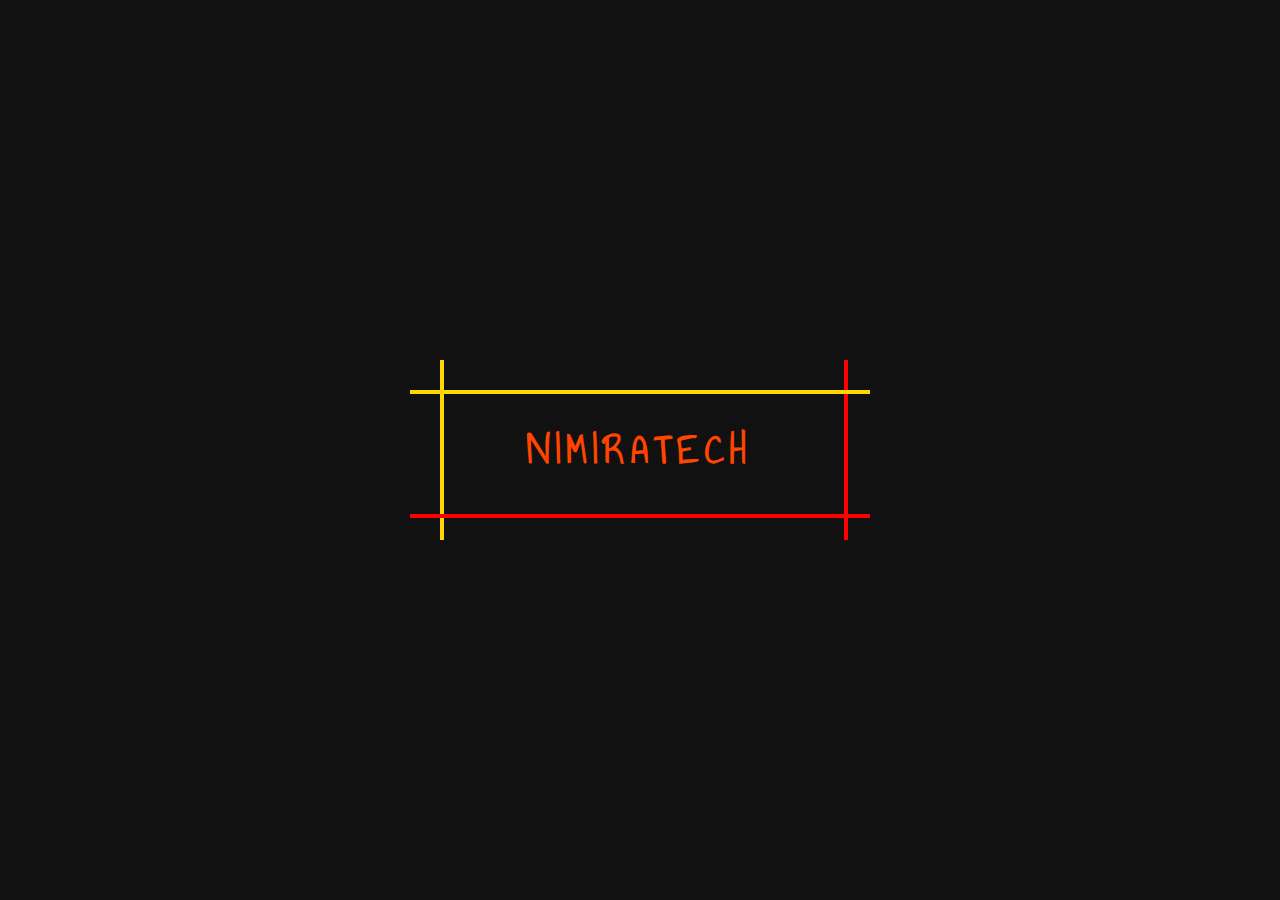
<file: css/button-effects/effect-001/index.html>
<!DOCTYPE html>
<html lang="en">
<head>
  <meta charset="UTF-8">
  <meta name="viewport" content="width=device-width, initial-scale=1.0">
  <link rel="icon" type="image/png" href="../../../images/favicon/billy.png">
   <link rel="stylesheet" href="style.css">
  <title>Button Effect 1</title>
</head>
<body>
  <a href="#">NimiraTech</a>
</body>
</html>
</file>
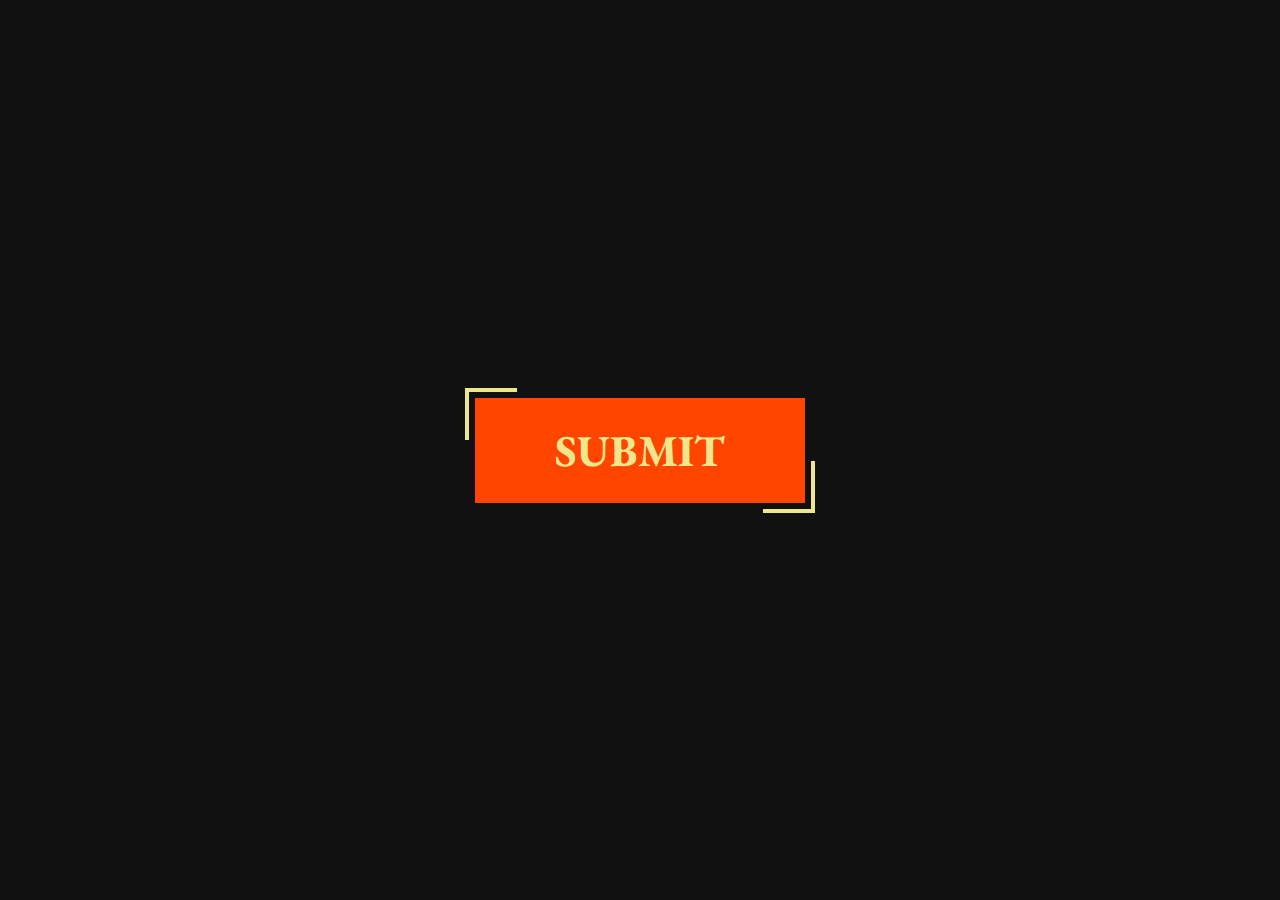
<file: css/button-effects/effect-002/index.html>
<!DOCTYPE html>
<html lang="en">
<head>
  <meta charset="UTF-8">
  <meta name="viewport" content="width=device-width, initial-scale=1.0">
  <link rel="icon" type="image/png" href="../../../images/favicon/billy.png">
   <link rel="stylesheet" href="style.css">
  <title>Button Effect 2</title>
</head>
<body>
  <button>Submit</button>
</body>
</html>
</file>
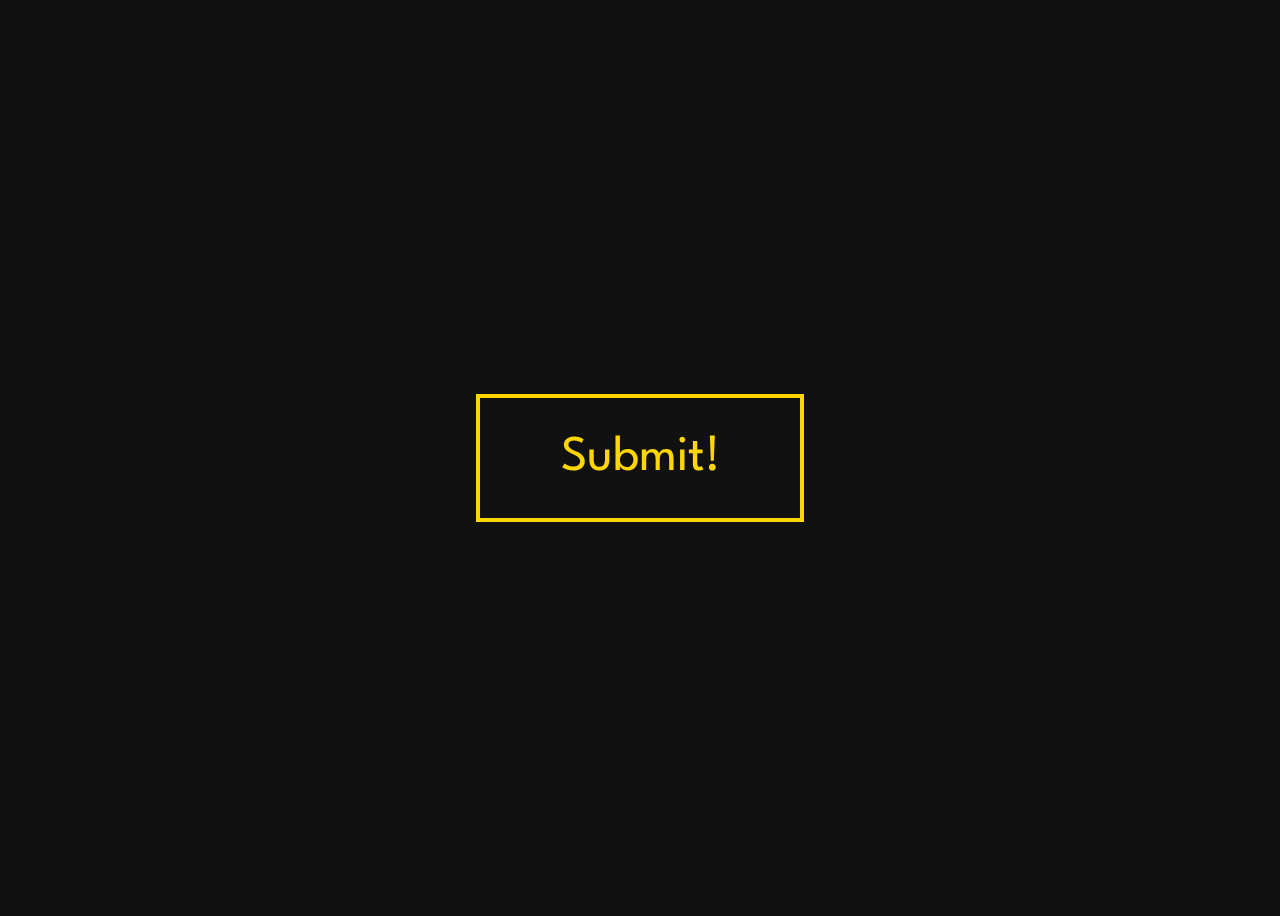
<file: css/button-effects/effect-003/index.html>
<!DOCTYPE html>
<html lang="en">
<head>
  <meta charset="UTF-8">
  <meta name="viewport" content="width=device-width, initial-scale=1.0">
  <link rel="icon" type="image/png" href="../../../images/favicon/billy.png">
   <link rel="stylesheet" href="style.css">
  <title>Button Effect 3</title>
</head>
<body>
  <a href="#"><span>S</span>ubmit!</a>
</body>
</html>
</file>
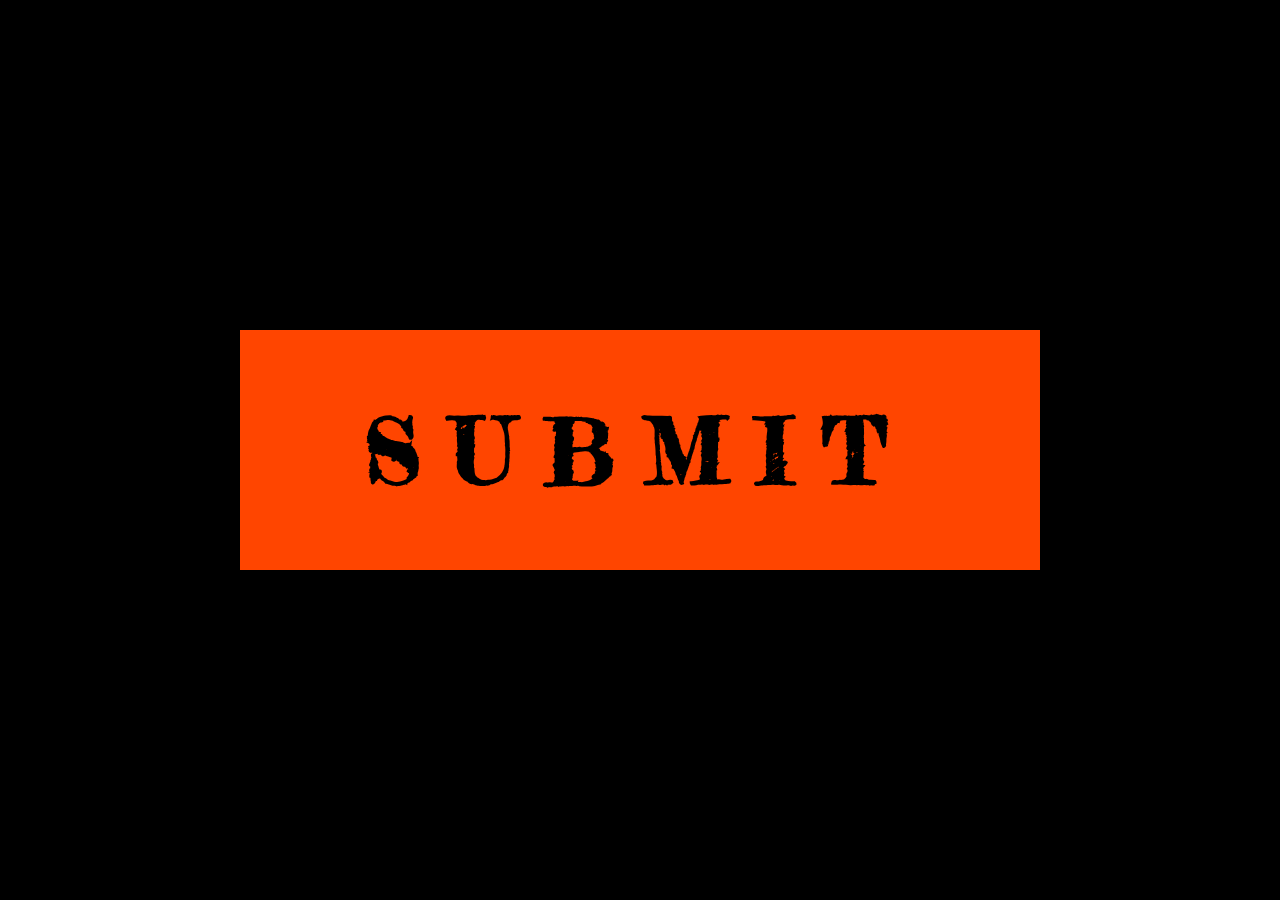
<file: css/button-effects/effect-004/index.html>
<!DOCTYPE html>
<html lang="en">
<head>
  <meta charset="UTF-8">
  <meta name="viewport" content="width=device-width, initial-scale=1.0">
  <link rel="icon" type="image/png" href="../../../images/favicon/billy.png">
  <link rel="stylesheet" href="style.css">
  <title>Button Effect 4</title>
</head>
<body>
  <button>
    Submit
    <span></span>
  </button>
</body>
</html>
</file>
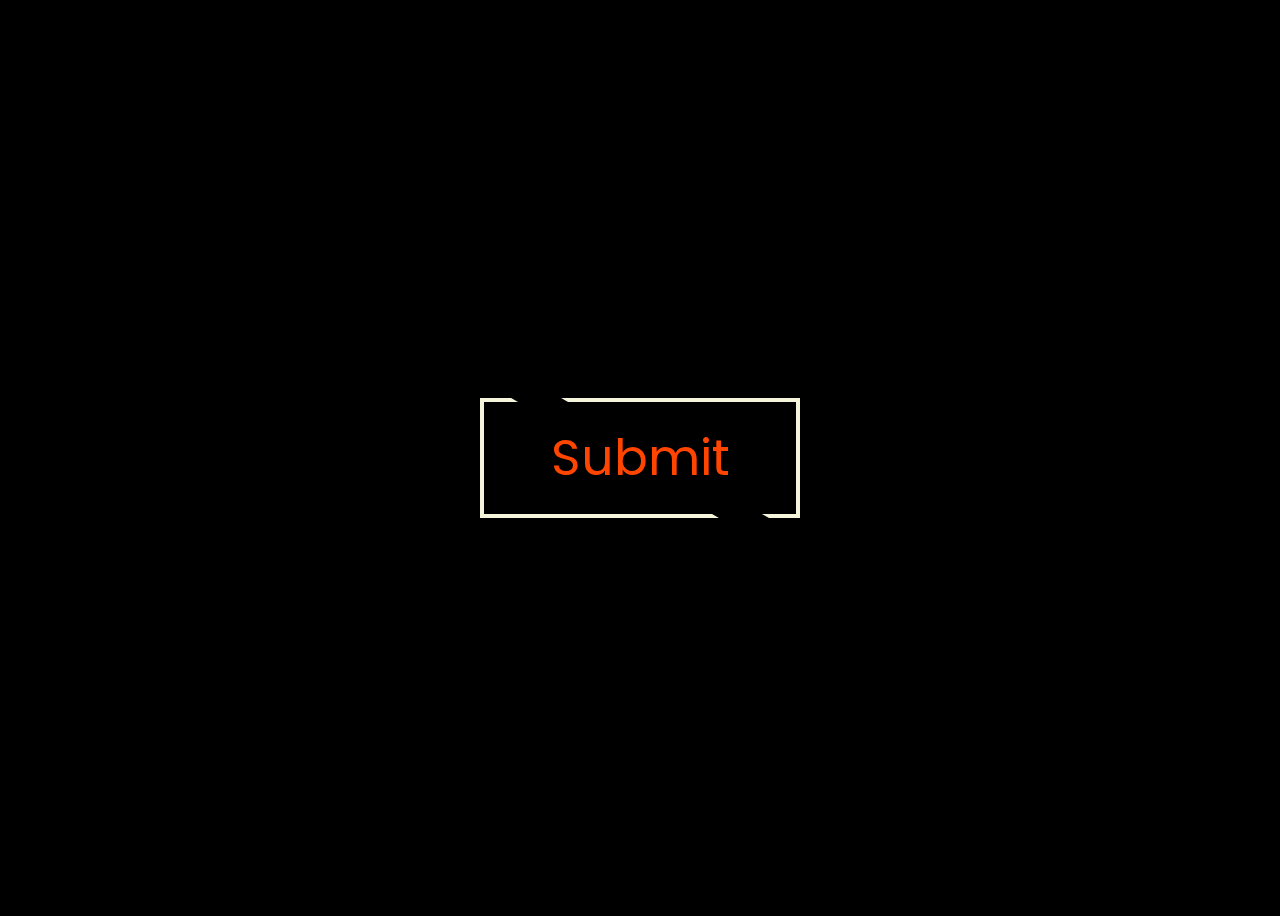
<file: css/button-effects/effect-005/index.html>
<!DOCTYPE html>
<html lang="en">
<head>
  <meta charset="UTF-8">
  <meta name="viewport" content="width=device-width, initial-scale=1.0">
  <link rel="icon" type="image/png" href="../../../images/favicon/billy.png">
   <link rel="stylesheet" href="style.css">
  <title>Button Effect 5</title>
</head>
<body>
  <a href="#">
    submit
    <span></span>
  </a>
</body>
</html>
</file>
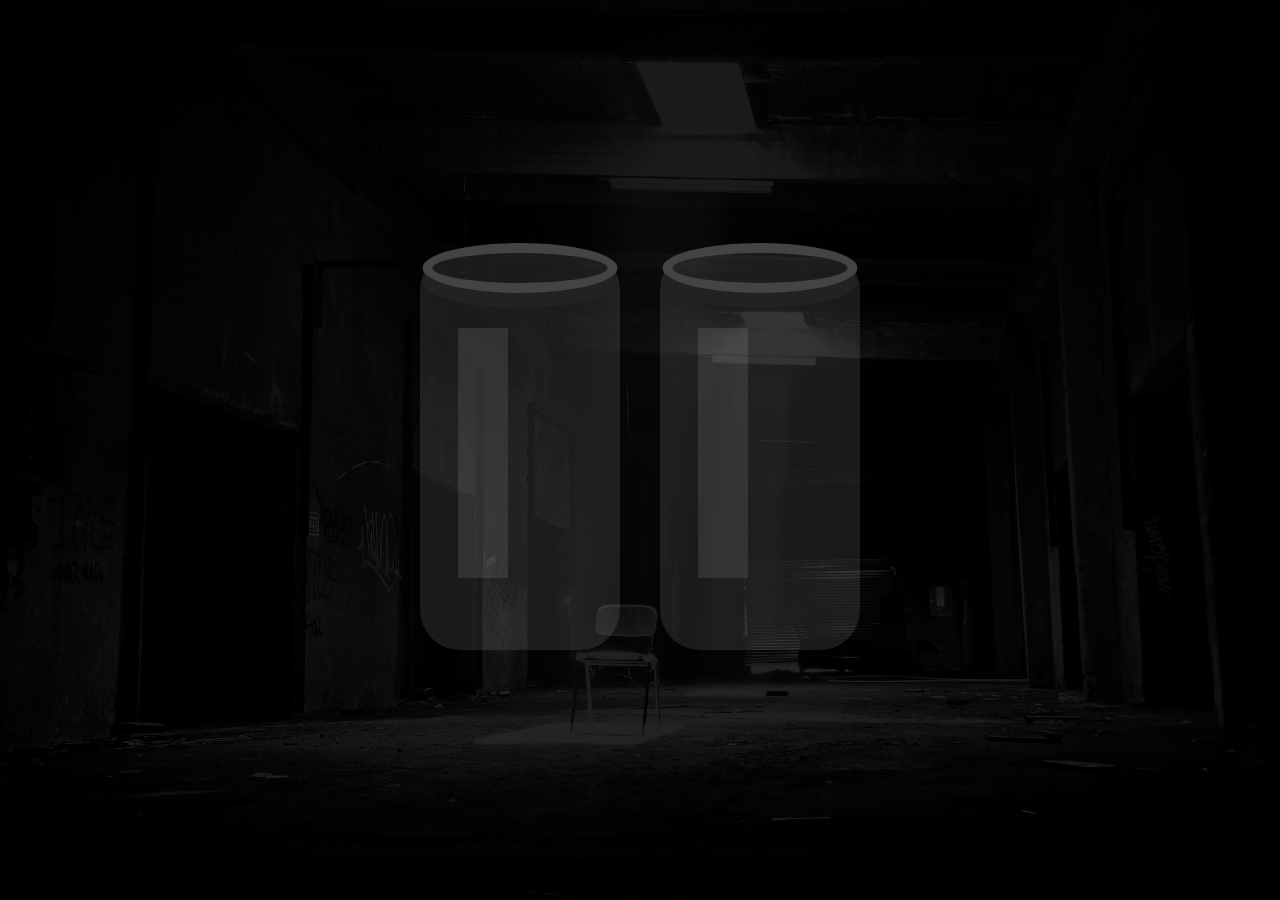
<file: css/specials/liquid-in-glasses/index.html>
<!DOCTYPE html>
<html lang="en">
<head>
  <meta charset="UTF-8">
  <meta name="viewport" content="width=device-width, initial-scale=1.0">
  <link rel="icon" type="image/png" href="../../../images/favicon/billy.png">
   <link rel="stylesheet" href="style.css">
  <title>Liquid in Glasses</title>
</head>
<body>
  <section>
    <div class="glass">
      <div class="inner">
        <div class="liquid"></div>
      </div>
    </div>
    <div class="glass">
      <div class="inner">
        <div class="liquid"></div>
      </div>
    </div>
  </section>
</body>
</html>
</file>
<file: css/button-effects/effect-001/style.css>
@import url('https://fonts.googleapis.com/css2?family=Annie+Use+Your+Telescope&family=Caveat:wght@400..700&family=EB+Garamond:ital,wght@0,400..800;1,400..800&family=Fredericka+the+Great&family=League+Spartan:wght@100..900&family=Poppins:ital,wght@0,100;0,200;0,300;0,400;0,500;0,600;0,700;0,800;0,900;1,100;1,200;1,300;1,400;1,500;1,600;1,700;1,800;1,900&display=swap');

body {
  margin: 0;
  display: flex;
  align-items: center;
  justify-content: center;
  height: 100vh;
  background-color: #111;
}

a {
  text-decoration: none;
  text-transform: uppercase;
  font-size: 44px;
  font-weight: 700;
  font-family: 'Annie Use Your Telescope', Cursive;
  letter-spacing: 6px;
  height: 120px;
  width: 400px;
  line-height: 120px;
  text-align: center;
  color: #ff4500;
  position: relative;
}

a:before {
  content: '';
  position: absolute;
  height: 180px;
  width: 400px;
  top: -30px;
  left: 0;
  border-left: 4px solid gold;
  border-right: 4px solid red;
  transition: all 0.4s;
}

a:after {
  content: '';
  position: absolute;
  height: 120px;
  width: 460px;
  top: 0;
  left: -30px;
  border-top: 4px solid gold;
  border-bottom: 4px solid red;
  transition: all 1s;
  transition-delay: 0.2s;
}

a:hover:before {
  transform: rotateY(180deg);
}

a:hover:after {
  transform: rotateX(180deg);
}
</file>
<file: css/button-effects/effect-002/style.css>
@import url('https://fonts.googleapis.com/css2?family=Annie+Use+Your+Telescope&family=Caveat:wght@400..700&family=EB+Garamond:ital,wght@0,400..800;1,400..800&family=Fredericka+the+Great&family=League+Spartan:wght@100..900&family=Poppins:ital,wght@0,100;0,200;0,300;0,400;0,500;0,600;0,700;0,800;0,900;1,100;1,200;1,300;1,400;1,500;1,600;1,700;1,800;1,900&display=swap');

body {
  margin: 0;
  display: flex;
  align-items: center;
  justify-content: center;
  height: 100vh;
  background-color: #111;
}

button {
  border: none;
  padding: 24px 80px;
  text-transform: uppercase;
  font-size: 44px;
  font-weight: 700;
  font-family: 'EB Garamond', sans-serif;
  text-align: center;
  background-color: #ff4500;
  color: khaki;
  position: relative;
  cursor: pointer;
}

button:before {
  content: '';
  position: absolute;
  height: 48px;
  width: 48px;
  top: -10px;
  left: -10px;
  border-top: 4px solid khaki;
  border-left: 4px solid khaki;
  transition: all 0.25s;
}

button:after {
  content: '';
  position: absolute;
  height: 48px;
  width: 48px;
  bottom: -10px;
  right: -10px;
  border-bottom: 4px solid khaki;
  border-right: 4px solid khaki;
  transition: all 0.25s;
}

button:hover:before, 
button:hover:after {
  height: 100%;
  width: 100%;
}
</file>
<file: css/button-effects/effect-003/style.css>
@import url('https://fonts.googleapis.com/css2?family=Annie+Use+Your+Telescope&family=Caveat:wght@400..700&family=EB+Garamond:ital,wght@0,400..800;1,400..800&family=Fredericka+the+Great&family=League+Spartan:wght@100..900&family=Poppins:ital,wght@0,100;0,200;0,300;0,400;0,500;0,600;0,700;0,800;0,900;1,100;1,200;1,300;1,400;1,500;1,600;1,700;1,800;1,900&display=swap');

body {
  display: flex;
  align-items: center;
  justify-content: center;
  height: 100vh;
  font-family: 'League Spartan', sans-serif;
  overflow: hidden;
  background-color: #111;
}

a {
  text-decoration: none;
  width: 320px;
  height: 120px;
  border: 4px solid gold;
  line-height: 120px;
  font-size: 50px;
  text-align: center;
  color: gold;
  position: relative;
  transition: all 0.2s;
}

a:hover {
  color: #111;
}

a:before {
  content: '';
  position: absolute;
  height: 100%;
  width: 100%;
  top: 0;
  left: 0;
  background-color: gold;
  z-index: -1;
  opacity: 0;
  transition: all 0.8s;
}

a:hover:before {
  opacity: 1;
  transform: rotate(15deg);
}

a span {
  color: transparent;
  position: relative;
}

a span:before {
  content: 'S';
  position: absolute;
  color: gold;
  transition: all 0.2s;
}

a:hover span:before {
  color: #111;
  font-size: 160px;
  transform: translate(-65%, -10%) rotate(360deg);
}
</file>
<file: css/button-effects/effect-004/style.css>
@import url('https://fonts.googleapis.com/css2?family=Annie+Use+Your+Telescope&family=Caveat:wght@400..700&family=EB+Garamond:ital,wght@0,400..800;1,400..800&family=Fredericka+the+Great&family=League+Spartan:wght@100..900&family=Poppins:ital,wght@0,100;0,200;0,300;0,400;0,500;0,600;0,700;0,800;0,900;1,100;1,200;1,300;1,400;1,500;1,600;1,700;1,800;1,900&display=swap');

:root {
  --dk: #000;
  --lg: #f5f5dc;
  --or: #ff4500;
  --go: #ffd700;
  --sk: #39bcf0;
}

body {
  margin: 0;
  display: flex;
  align-items: center;
  justify-content: center;
  height: 100vh;
  background-color: var(--dk);
}

button {
  position: relative;
  width: 800px;
  height: 240px;  
  background-color: var(--or);
  color: var(--dk);
  font-family: 'Fredericka the Great', serif;font-weight: 700;
  font-size: 90px;  
  border: none;
  line-height: 240px;
  letter-spacing: 30px;  
  text-align: center;
  text-transform: uppercase;
  overflow: hidden;
  transition: all 1.5s ease-in;
}

button:hover {
  background-color: var(--dk);
  color: var(--or);
}

button:before,
button:after,
span:before,
span:after {
  content: '';
  position: absolute;
  transition: all 2s;
}

button:before {
  height: 8px;
  width: 100%;
  top: 0;
  left: -100%;
  background-color: var(--lg);
}

button:after {
  height: 8px;
  width: 100%;
  bottom: 0;
  right: -100%;
  background-color: var(--sk);
}

span:before {
  height: 100%;
  width: 8px;
  top: -100%;
  right: 0;
  background-color: var(--go);
}

span:after {
  height: 100%;
  width: 8px;
  bottom: -100%;
  left: 0;
  background-color: var(--or);
}

button:hover:before {
  left: 0;
}

button:hover:after {
  right: 0;
}

button:hover span:before {
  top: 0;
}

button:hover span:after {
  bottom: 0;
}
</file>
<file: css/button-effects/effect-005/style.css>
@import url('https://fonts.googleapis.com/css2?family=Annie+Use+Your+Telescope&family=Caveat:wght@400..700&family=EB+Garamond:ital,wght@0,400..800;1,400..800&family=Fredericka+the+Great&family=League+Spartan:wght@100..900&family=Poppins:ital,wght@0,100;0,200;0,300;0,400;0,500;0,600;0,700;0,800;0,900;1,100;1,200;1,300;1,400;1,500;1,600;1,700;1,800;1,900&display=swap');

* {
  box-sizing: border-box;
}

:root {
  --dk: #000;
  --lg: #f5f5dc;
  --or: #ff4500;
  --go: #ffd700;
  --sk: #39bcf0;
}

body {
  display: flex;
  align-items: center;
  justify-content: center;
  height: 100vh;
  font-family: 'Poppins', sans-serif;
  background-color: var(--dk);
  overflow: hidden;
}

a {
  position: relative;
  width: 320px;
  height: 120px;
  color: var(--or);
  font-size: 50px;
  text-decoration: none;
  line-height: 120px;
  text-align: center;
  text-transform: capitalize;
  transition: all 0.5s;
  overflow: hidden;
}

a span {
  position: absolute;
  width: 100%;
  height: 100%;
  top: 0;
  left: 0;
  background-color: transparent;
  border: 4px solid var(--lg);
  z-index: -1;

}

span:before {
  content: '';
  position: absolute;
  width: 8%;
  height: 500%;
  background-color: var(--dk);
  top: 50%;
  left: 50%;
  transition: all 0.5s;
  transform: translate(-50%, -50%) rotate(-60deg);
}

a:hover span:before {
  width: 100%;
  background-color: var(--or);
  transform: translate(-50%, -50%) rotate(60deg);
}

a:hover {
  color: var(--lg);
}
</file>
<file: css/specials/liquid-in-glasses/style.css>
* {
  margin: 0;
  padding: 0;
  box-sizing: border-box
}

section {
  display: flex;
  justify-content: center;
  align-items: center;
  height: 100vh;
  background: linear-gradient(
    rgba(0, 0, 0, 0.9),
    rgba(0, 0, 0, 0.85)),
    url('../../../images/jpg/warehouse.jpg') no-repeat center;
  background-size: cover;
  gap: 40px;
}

.glass {
  position: relative;
}

.glass .inner {
  position: relative;
  width: 200px;
  height: 400px;
  background: rgba(255, 255, 255, 0.1);
  border-radius: 40px;
  border: 8px solid transparent;
}

.inner:before {
  content: '';
  position: absolute;
  width: 175px;
  height: 30px;
  border: 10px solid #444;
  border-radius: 50%;
  left: 50%;
  transform: translateX(-50%);
  top: -15px;
  box-shadow: 0 15px 0 #222;
}

.inner:after {
  content: '';
  position: absolute;
  top: 70px;
  left: 30px;
  width: 50px;
  height: 250px;
  background: rgba(255, 255, 255, 0.1);
}
</file>
